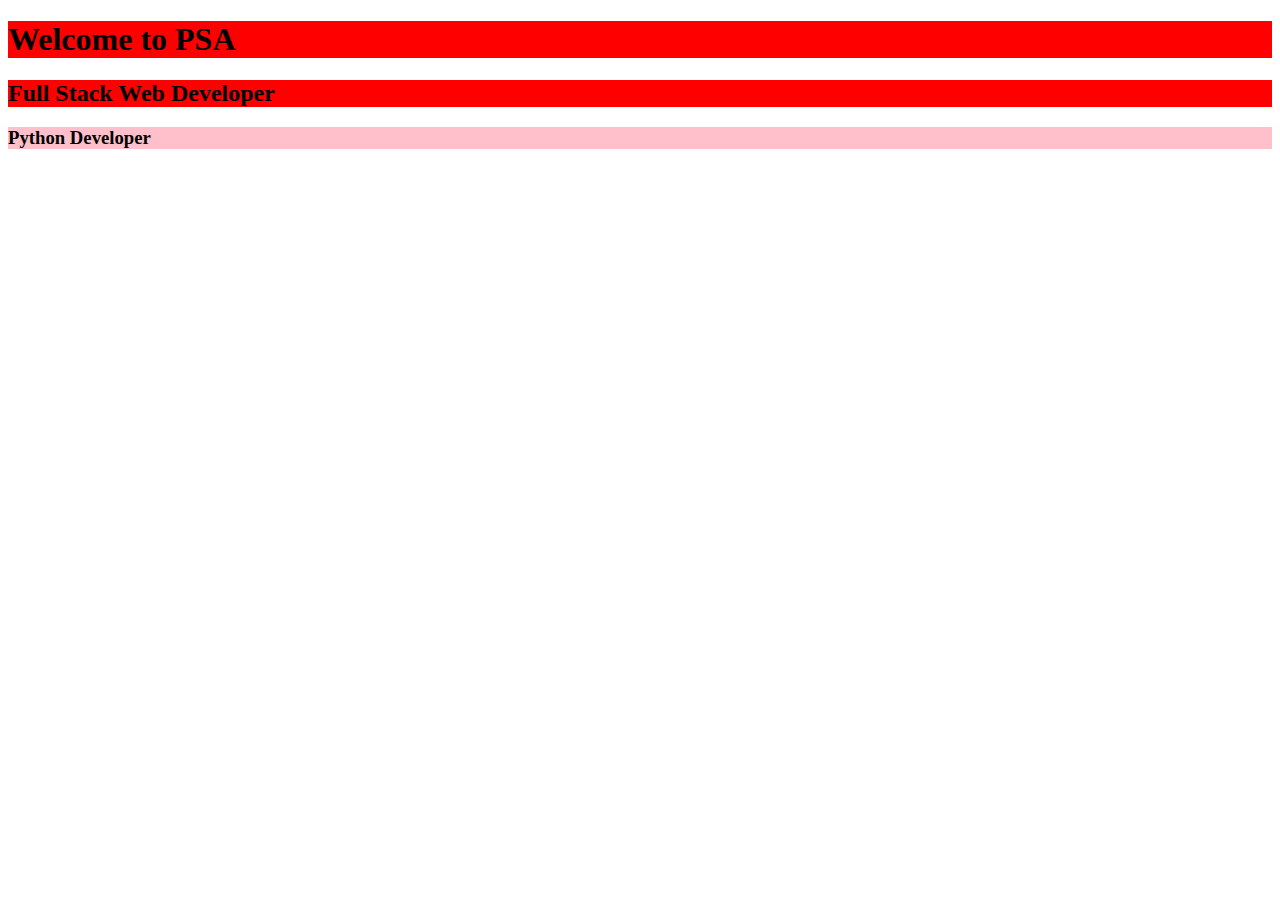
<file: css/index.html>
<!DOCTYPE html>
<html lang="en">
<head>
    <link href="./css/bootstrap.css" rel="stylesheet">
    
    <title>Document</title>
</head>
<body>
    <h1 style="background-color: red;">Welcome to PSA</h1>
    <h2>Full Stack Web Developer</h2>
    <h3>Python Developer</h3>
</body>
</html>
</file>
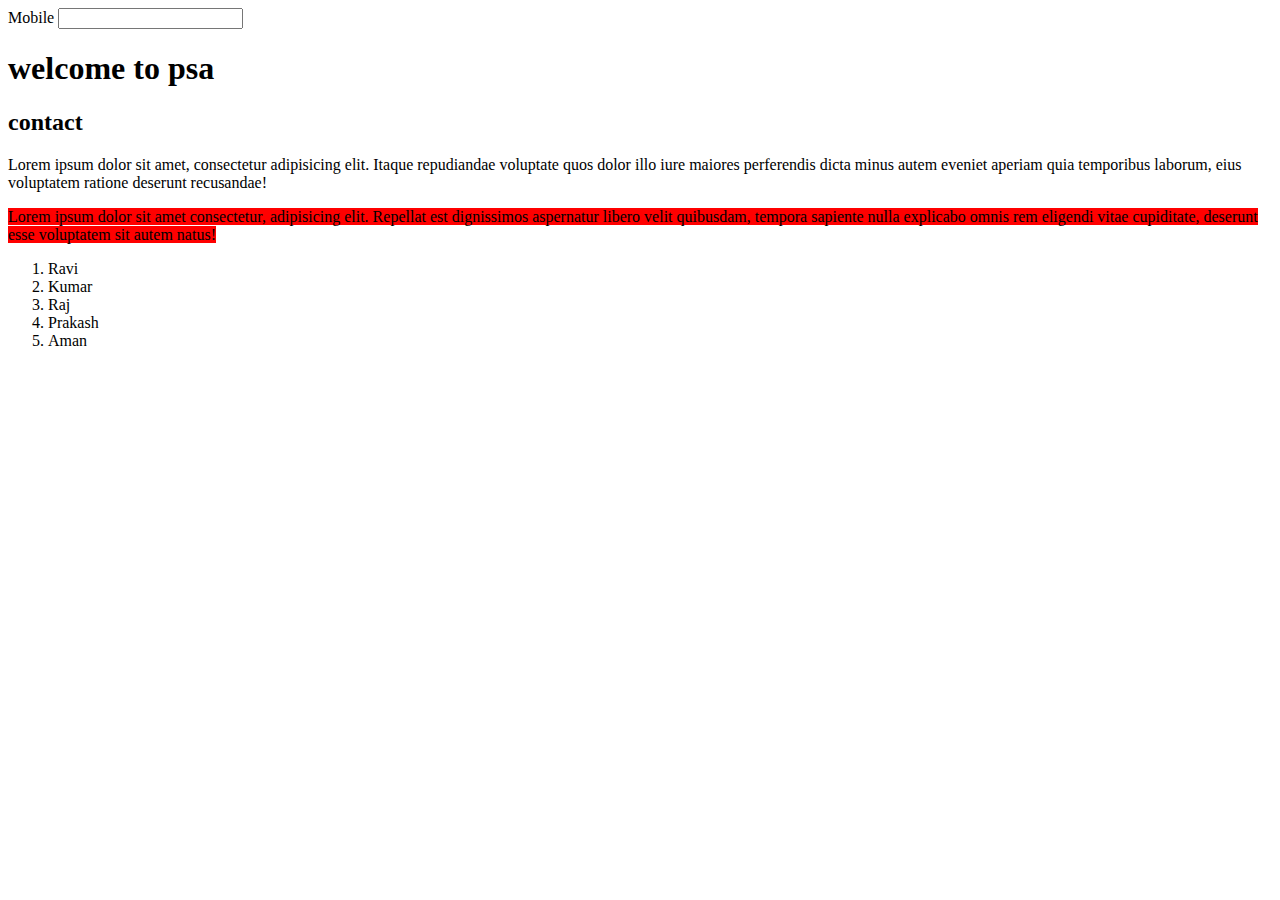
<file: HTML/index.html>
<html>
    <head>
        
    </head>
       <body>
          <form>
             <label>Mobile</label>
             <input type="number"/>
          </form>
          <h1>welcome to psa</h1>
          <h2>contact</h2>
          <p>Lorem ipsum dolor sit amet, consectetur adipisicing elit. Itaque repudiandae voluptate quos dolor illo iure maiores perferendis dicta minus autem eveniet aperiam quia temporibus laborum, eius voluptatem ratione deserunt recusandae!</p>
          <span style="background-color:red">
            Lorem ipsum dolor sit amet consectetur, adipisicing elit. Repellat est dignissimos aspernatur libero velit quibusdam, tempora sapiente nulla explicabo omnis rem eligendi vitae cupiditate, deserunt esse voluptatem sit autem natus!
          </span>
          <ol>
            <li>Ravi</li>
            <li>Kumar</li>
            <li>Raj</li>
            <li>Prakash</li>
            <li>Aman</li>
          </ol>
       </body>
</html>
</file>
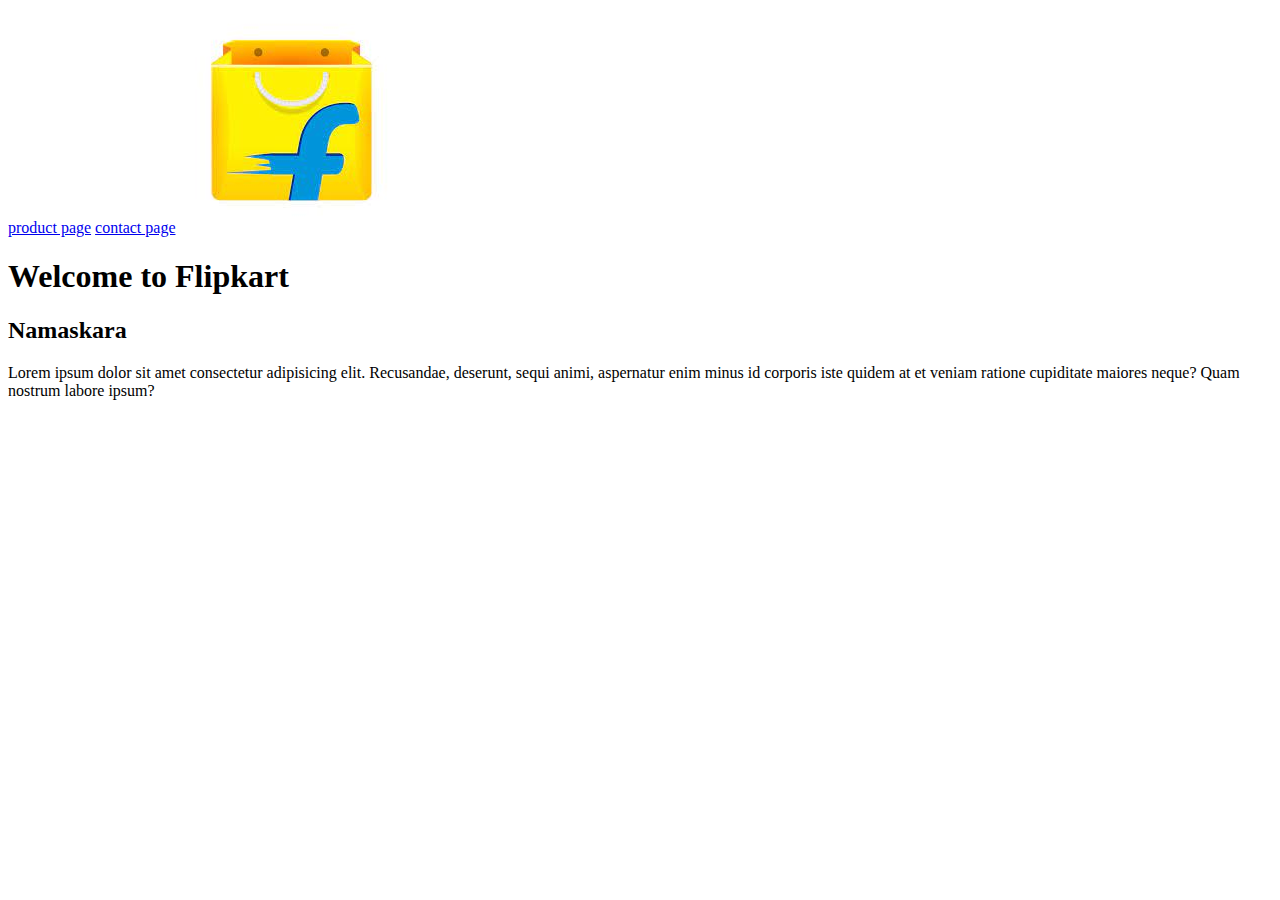
<file: HTML/website/index.html>
<!DOCTYPE html>
<html lang="en">
<head>
    
    <title>Document</title>
</head>
<body>
    <a href="./product.html">product page</a>
    <a href="./contact.html">contact page</a>
    <img src="./img/one.jpg"/>
    
    <h1>Welcome to Flipkart</h1>
    <h2>Namaskara</h2>
    <p>Lorem ipsum dolor sit amet consectetur adipisicing elit. Recusandae, deserunt, sequi animi, aspernatur enim minus id corporis iste quidem at et veniam ratione cupiditate maiores neque? Quam nostrum labore ipsum?</p>
    
</body>
</html>
</file>
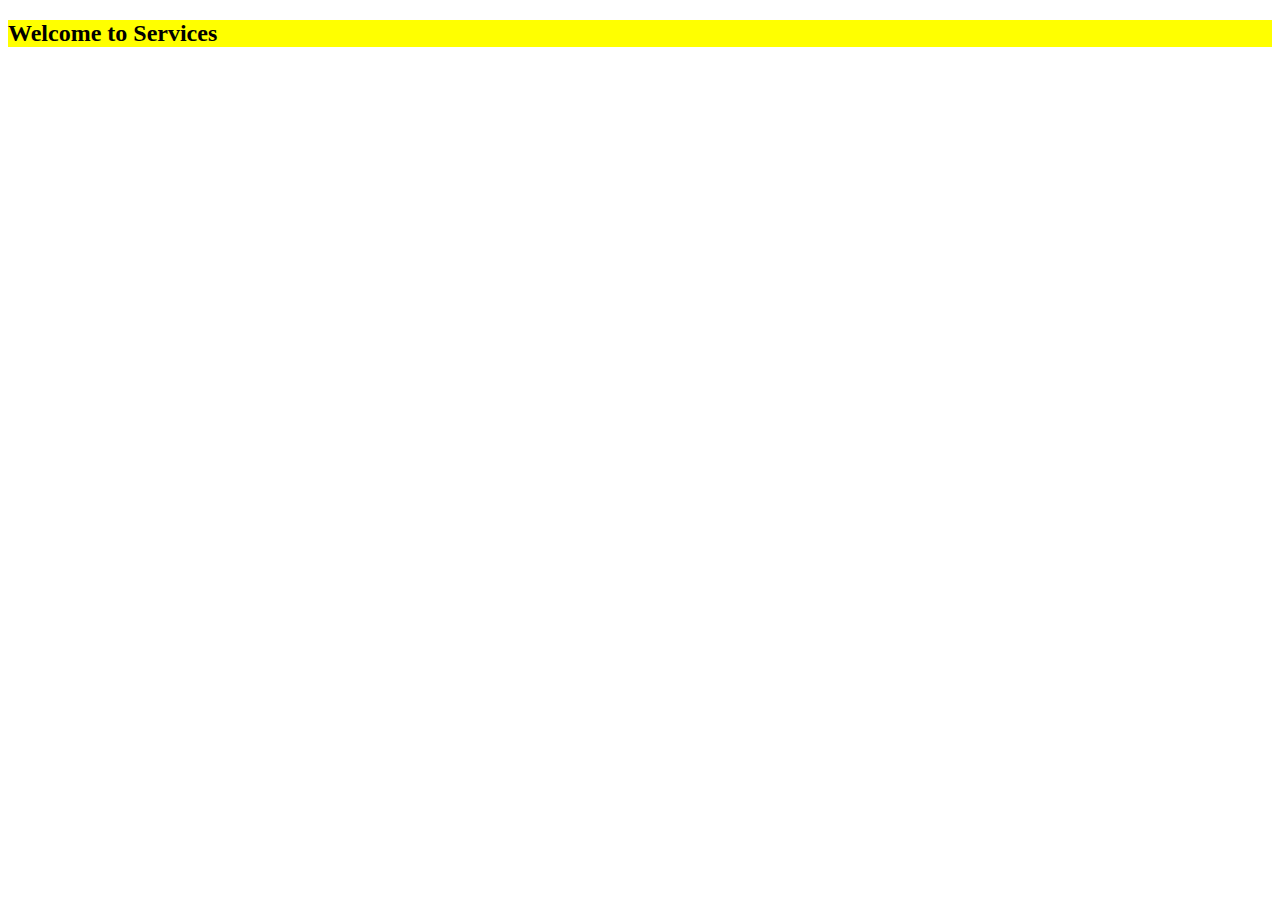
<file: css/services.html>
<!DOCTYPE html>
<html lang="en">
<head>
    <link href="./css/bootstrap.css" rel="stylesheet">
    <style>
    h2 {
        background-color: yellow;
      }
    </style> 
</head>
<body>
    <h2>Welcome to Services</h2>
    
</body>
</html>
</file>
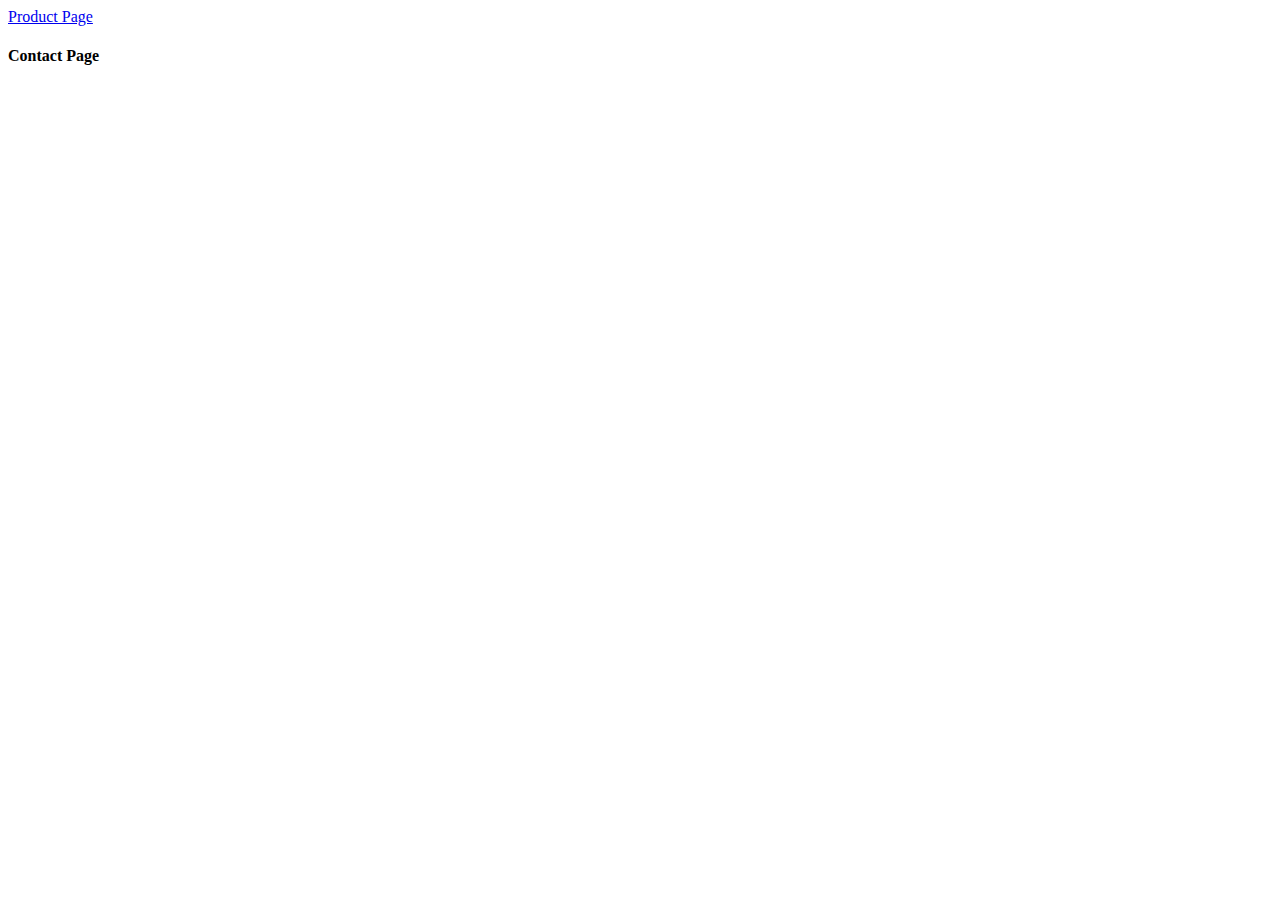
<file: HTML/contact.html>
<!DOCTYPE html>
<html lang="en">
  <head>
    <meta charset="UTF-8" />
    <meta name="viewport" content="width=device-width, initial-scale=1.0" />
    <title>Document</title>
  </head>
  <body>
    <a href="./product.html">Product Page</a>
    <h4>Contact Page</h4>
  </body>
</html>
</file>
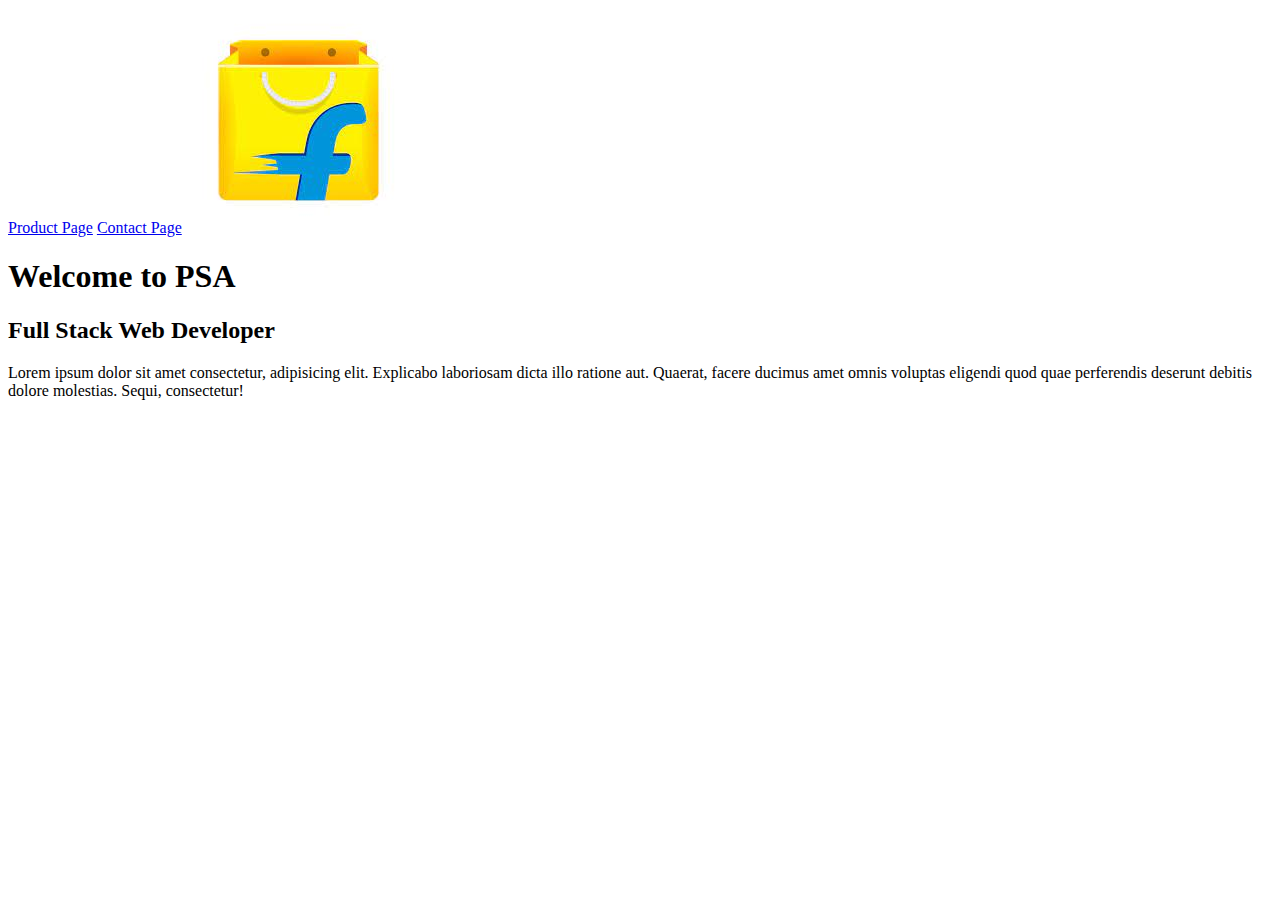
<file: HTML/inex1.html>
<!DOCTYPE html>
<html lang="en">
  <head>
    <meta charset="UTF-8" />
    <meta name="viewport" content="width=device-width, initial-scale=1.0" />
    <title>Document</title>
  </head>
  <body>
    <a href="./product.html">Product Page</a>
    <a href="./contact.html">Contact Page</a>
    <img src="./img/one.jpg" />

    <h1>Welcome to PSA</h1>
    <h2>Full Stack Web Developer</h2>
    <p>
      Lorem ipsum dolor sit amet consectetur, adipisicing elit. Explicabo
      laboriosam dicta illo ratione aut. Quaerat, facere ducimus amet omnis
      voluptas eligendi quod quae perferendis deserunt debitis dolore molestias.
      Sequi, consectetur!
    </p>
  </body>
</html>
</file>
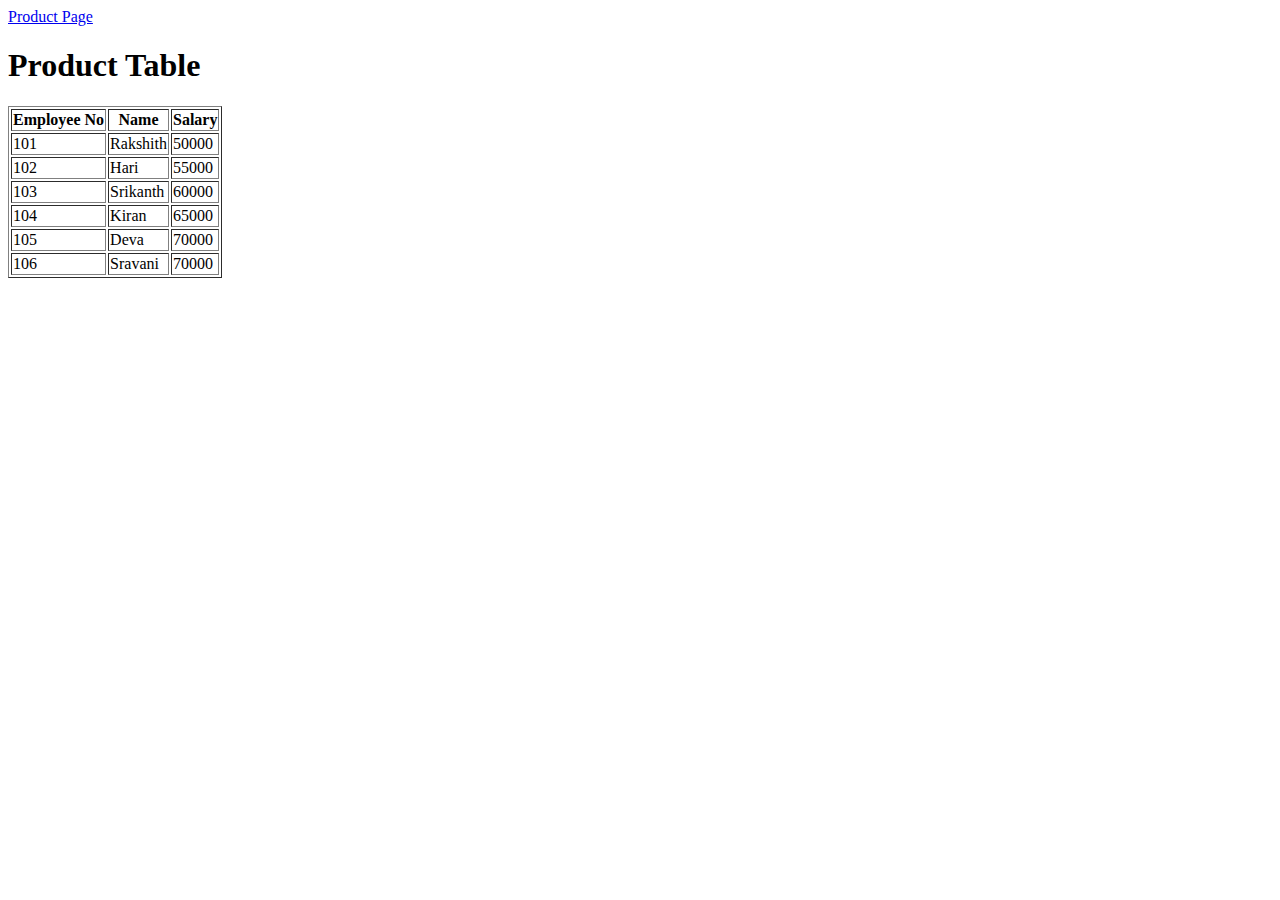
<file: HTML/product.html>
<html>
  <head> </head>
  <body>
    <a href="./product.html">Product Page</a>
    <h1>Product Table</h1>
    <table border="1">
      <thead>
        <th>Employee No</th>
        <th>Name</th>
        <th>Salary</th>
      </thead>
      <tbody>
        <tr>
          <td>101</td>
          <td>Rakshith</td>
          <td>50000</td>
        </tr>
        <tr>
          <td>102</td>
          <td>Hari</td>
          <td>55000</td>
        </tr>
        <tr>
          <td>103</td>
          <td>Srikanth</td>
          <td>60000</td>
        </tr>
        <tr>
          <td>104</td>
          <td>Kiran</td>
          <td>65000</td>
        </tr>
        <tr>
          <td>105</td>
          <td>Deva</td>
          <td>70000</td>
        </tr>
        <tr>
          <td>106</td>
          <td>Sravani</td>
          <td>70000</td>
        </tr>
      </tbody>
    </table>
  </body>
</html>
</file>
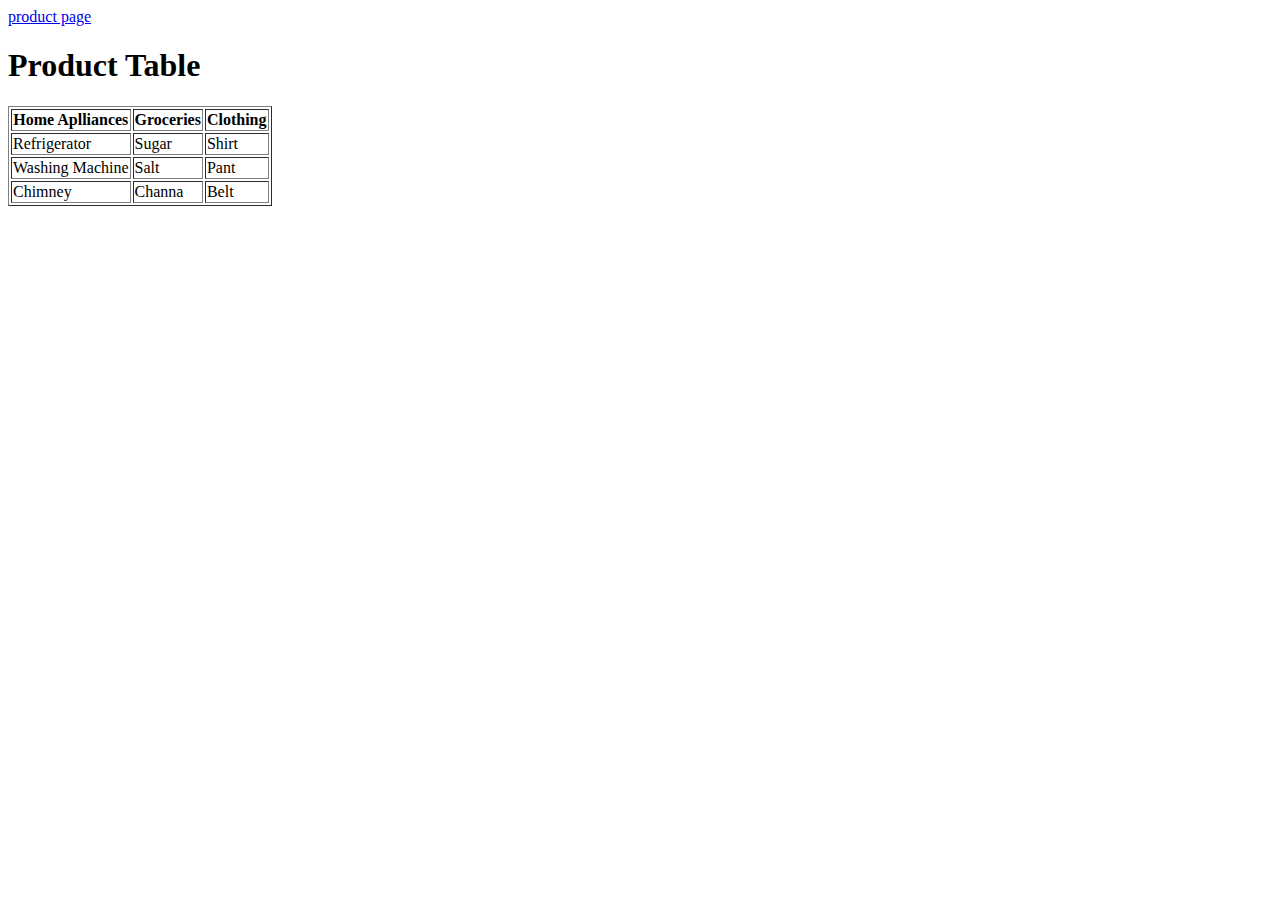
<file: HTML/website/product.html>
<!DOCTYPE html>
<html lang="en">
<head>
    <title>Document</title>
</head>
<body>
    <a href="./product.html">product page</a>

    <h1>Product Table</h1>
    <table border="1">
        <thead>
            <th>Home Aplliances</th>
            <th>Groceries</th>
            <th>Clothing</th>
        </thead>
        <tbody>
            <tr>
                <td>Refrigerator</td>
                <td>Sugar</td>
                <td>Shirt</td>
            </tr>
            <tr>
                <td>Washing Machine</td>
                <td>Salt</td>
                <td>Pant</td>
            </tr>
            <tr>
                <td>Chimney</td>
                <td>Channa</td>
                <td>Belt</td>
            </tr>
        </tbody>
    </table>
    
</body>
</html>
</file>
